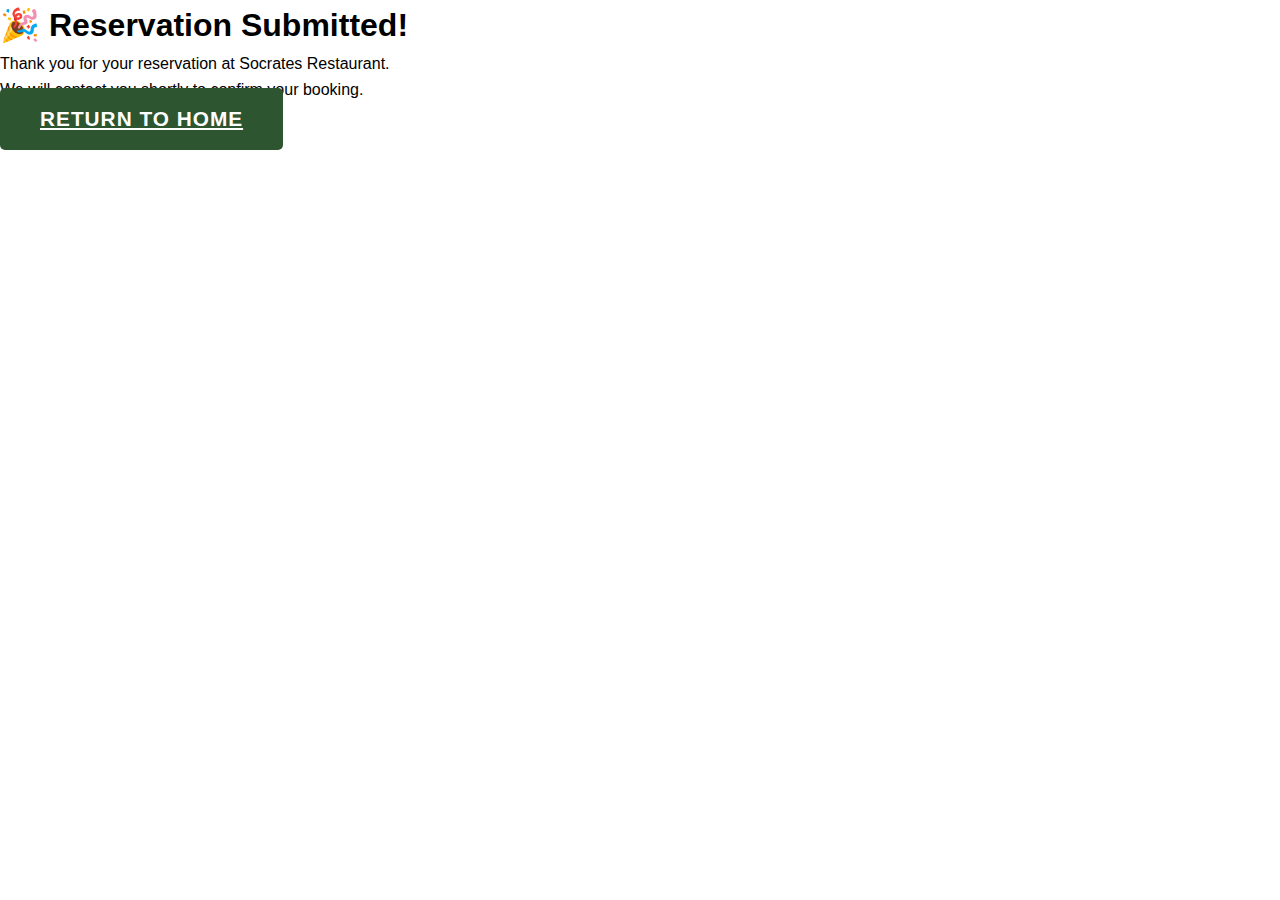
<file: success.html>
<!DOCTYPE html>
<html lang="en">
<head>
    <meta charset="UTF-8">
    <meta name="viewport" content="width=device-width, initial-scale=1.0">
    <title>Reservation Successful - Socrates Restaurant</title>
    <link rel="stylesheet" href="style.css">
</head>
<body>
    <div class="success-message">
        <h1>🎉 Reservation Submitted!</h1>
        <p>Thank you for your reservation at Socrates Restaurant.</p>
        <p>We will contact you shortly to confirm your booking.</p>
        <a href="/" class="cta-button">Return to Home</a>
    </div>
</body>
</html>
</file>
<file: style.css>
/* Reset and base styles */
* {
    margin: 0;
    padding: 0;
    box-sizing: border-box;
}

body {
    font-family: 'Arial', sans-serif;
    line-height: 1.6;
}

/* Navigation */
.navbar {
    background: rgba(255, 255, 255, 0.95);
    padding: 1rem 0;
    position: fixed;
    width: 100%;
    top: 0;
    z-index: 1000;
}

.nav-container {
    max-width: 1200px;
    margin: 0 auto;
    display: flex;
    justify-content: space-between;
    align-items: center;
    padding: 0 2rem;
}

.logo {
    font-size: 2rem;
    font-weight: bold;
    color: #2c5530;
}

.nav-menu {
    display: flex;
    list-style: none;
    gap: 2rem;
}

.nav-menu a {
    text-decoration: none;
    color: #333;
    font-weight: 500;
    transition: color 0.3s;
}

.nav-menu a:hover {
    color: #2c5530;
}

/* Fullscreen Sections */
.fullscreen-section {
    height: 100vh;
    display: flex;
    align-items: center;
    justify-content: center;
    padding: 0 2rem;
}

/* Hero Section */
.hero {
    background: linear-gradient(rgba(0, 0, 0, 0.4), rgba(0, 0, 0, 0.4)),
                url('https://images.unsplash.com/photo-1536152470836-b943b246224c?ixlib=rb-4.0.3&ixid=M3wxMjA3fDB8MHxwaG90by1wYWdlfHx8fGVufDB8fHx8fA%3D%3D&auto=format&fit=crop&w=2070&q=80');
    background-size: cover;
    background-position: center;
    text-align: center;
    color: white;
}

.hero-content h2 {
    font-size: 3.5rem;
    margin-bottom: 1rem;
}

.hero-content p {
    font-size: 1.5rem;
    margin-bottom: 2rem;
}

.cta-button {
    background: #2c5530;
    color: white;
    border: none;
    padding: 1.2rem 2.5rem;
    font-size: 1.3rem;
    border-radius: 5px;
    cursor: pointer;
    transition: all 0.3s ease;
    font-weight: 600;
    text-transform: uppercase;
    letter-spacing: 1px;
}

.cta-button:hover {
    background: #1e3a23;
    transform: translateY(-2px);
    box-shadow: 0 5px 15px rgba(0, 0, 0, 0.2);
}

/* About Us Section */
.about {
    background: #f8f8f8;
}

.about-container {
    max-width: 1200px;
    margin: 0 auto;
    display: grid;
    grid-template-columns: 1fr 1fr;
    gap: 4rem;
    align-items: center;
}

.about-content h2 {
    font-size: 2.5rem;
    color: #2c5530;
    margin-bottom: 1rem;
}

.about-subtitle {
    font-size: 1.3rem;
    color: #666;
    margin-bottom: 2rem;
    font-style: italic;
}

.about-text p {
    margin-bottom: 1.5rem;
    line-height: 1.8;
    color: #333;
}

.about-image {
    border-radius: 10px;
    overflow: hidden;
    box-shadow: 0 10px 30px rgba(0, 0, 0, 0.1);
}

.about-photo {
    width: 100%;
    height: 400px;
    object-fit: cover;
    transition: transform 0.3s ease;
}

.about-photo:hover {
    transform: scale(1.05);
}

/* Reservations Section */
.reservations {
    background: #f0f0f0;
}

.reservations-container {
    max-width: 800px;
    margin: 0 auto;
    text-align: center;
}

.reservations-container h2 {
    font-size: 2.5rem;
    color: #2c5530;
    margin-bottom: 1rem;
}

.reservations-subtitle {
    font-size: 1.2rem;
    color: #666;
    margin-bottom: 3rem;
}

/* Reservation Form */
.reservation-form {
    background: white;
    padding: 3rem;
    border-radius: 10px;
    box-shadow: 0 10px 30px rgba(0, 0, 0, 0.1);
    text-align: left;
}

.form-row {
    display: grid;
    grid-template-columns: 1fr 1fr;
    gap: 2rem;
    margin-bottom: 1.5rem;
}

.form-group {
    display: flex;
    flex-direction: column;
}

.form-group label {
    margin-bottom: 0.5rem;
    font-weight: 600;
    color: #333;
}

.form-group input,
.form-group select,
.form-group textarea {
    padding: 0.75rem;
    border: 2px solid #e0e0e0;
    border-radius: 5px;
    font-size: 1rem;
    transition: border-color 0.3s;
}

.form-group input:focus,
.form-group select:focus,
.form-group textarea:focus {
    outline: none;
    border-color: #2c5530;
}

.form-group textarea {
    resize: vertical;
    min-height: 100px;
}

.submit-button {
    width: 100%;
    background: #2c5530;
    color: white;
    border: none;
    padding: 1.2rem;
    font-size: 1.2rem;
    border-radius: 5px;
    cursor: pointer;
    transition: all 0.3s ease;
    font-weight: 600;
    text-transform: uppercase;
    letter-spacing: 1px;
    margin-top: 1rem;
}

.submit-button:hover {
    background: #1e3a23;
    transform: translateY(-2px);
    box-shadow: 0 5px 15px rgba(0, 0, 0, 0.2);
}

/* Placeholder Sections */
.gallery {
    background: #fff;
}

.contact {
    background: #fff;
}

.gallery-container,
.contact-container {
    text-align: center;
}

.gallery-container h2,
.contact-container h2 {
    font-size: 2.5rem;
    color: #2c5530;
    margin-bottom: 1rem;
}
</file>
